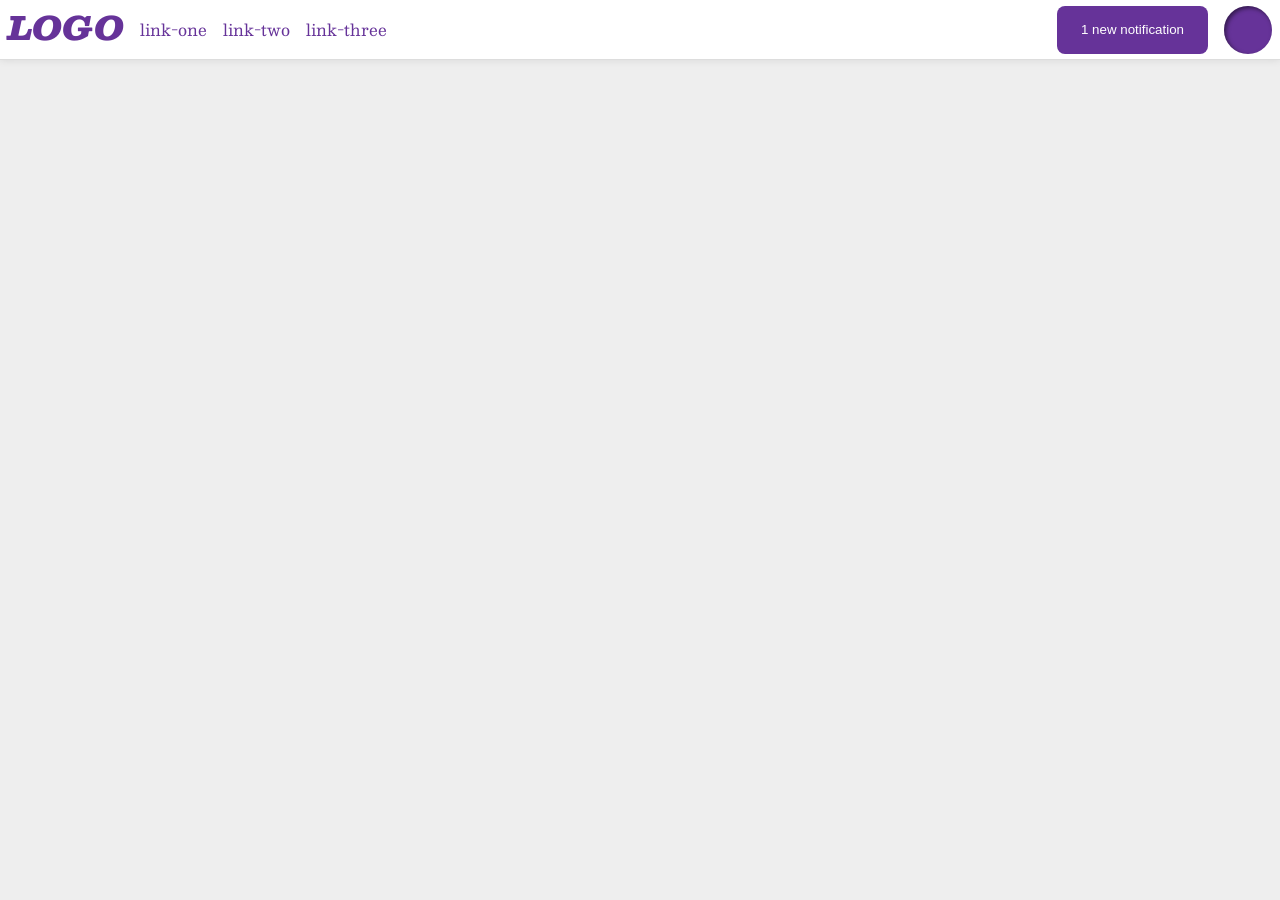
<file: flex/03-flex-header-2/index.html>
<!DOCTYPE html>
<html lang="en">
  <head>
    <meta charset="UTF-8">
    <meta http-equiv="X-UA-Compatible" content="IE=edge">
    <meta name="viewport" content="width=device-width, initial-scale=1.0">
    <title>Flex Header 2</title>
    <link rel="stylesheet" href="style.css">
  </head>
  <body>
    <div class="header">
      <div class="left-header">
        <div class="logo">
          LOGO
        </div>
        <ul class="links">
          <li><a href="google.com">link-one</a></li>
          <li><a href="google.com">link-two</a></li>
          <li><a href="google.com">link-three</a></li>
        </ul>
      </div>
      
      <div class="right-header">
        <button class="notifications">
          1 new notification
        </button>
        <div class="profile-image"></div>
      </div>
    </div>
  </body>
</html>
</file>
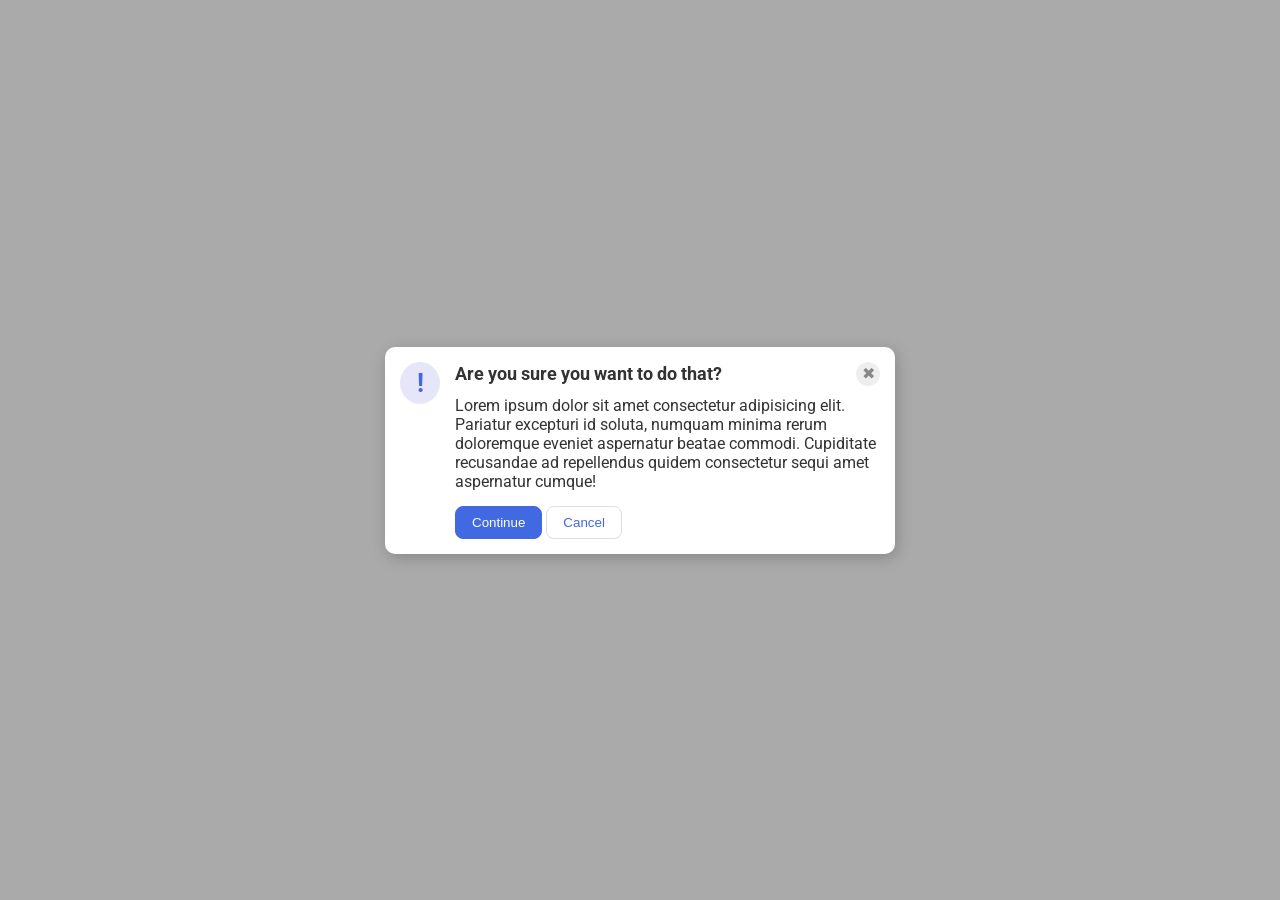
<file: flex/05-flex-modal/index.html>
<!DOCTYPE html>
<html lang="en">
  <head>
    <meta charset="UTF-8">
    <meta http-equiv="X-UA-Compatible" content="IE=edge">
    <meta name="viewport" content="width=device-width, initial-scale=1.0">
    <link rel="stylesheet" href="style.css">
    <title>Modal</title>
  </head>
  <body>
    <div class="modal">
      <div class="icon">!</div>

      <div class="modal-msg">

        <div class="modal-heading">
          <div class="header">Are you sure you want to do that?</div>
          <div class="close-button">✖</div>
        </div>

        <div class="text">Lorem ipsum dolor sit amet consectetur adipisicing elit. Pariatur excepturi id soluta, numquam minima rerum doloremque eveniet aspernatur beatae commodi. Cupiditate recusandae ad repellendus quidem consectetur sequi amet aspernatur cumque!</div>

        <div class="modal-footer">   
          <button class="continue">Continue</button>
          <button class="cancel">Cancel</button>
        </div>
      </div>

    </div>
  </body>
</html>
</file>
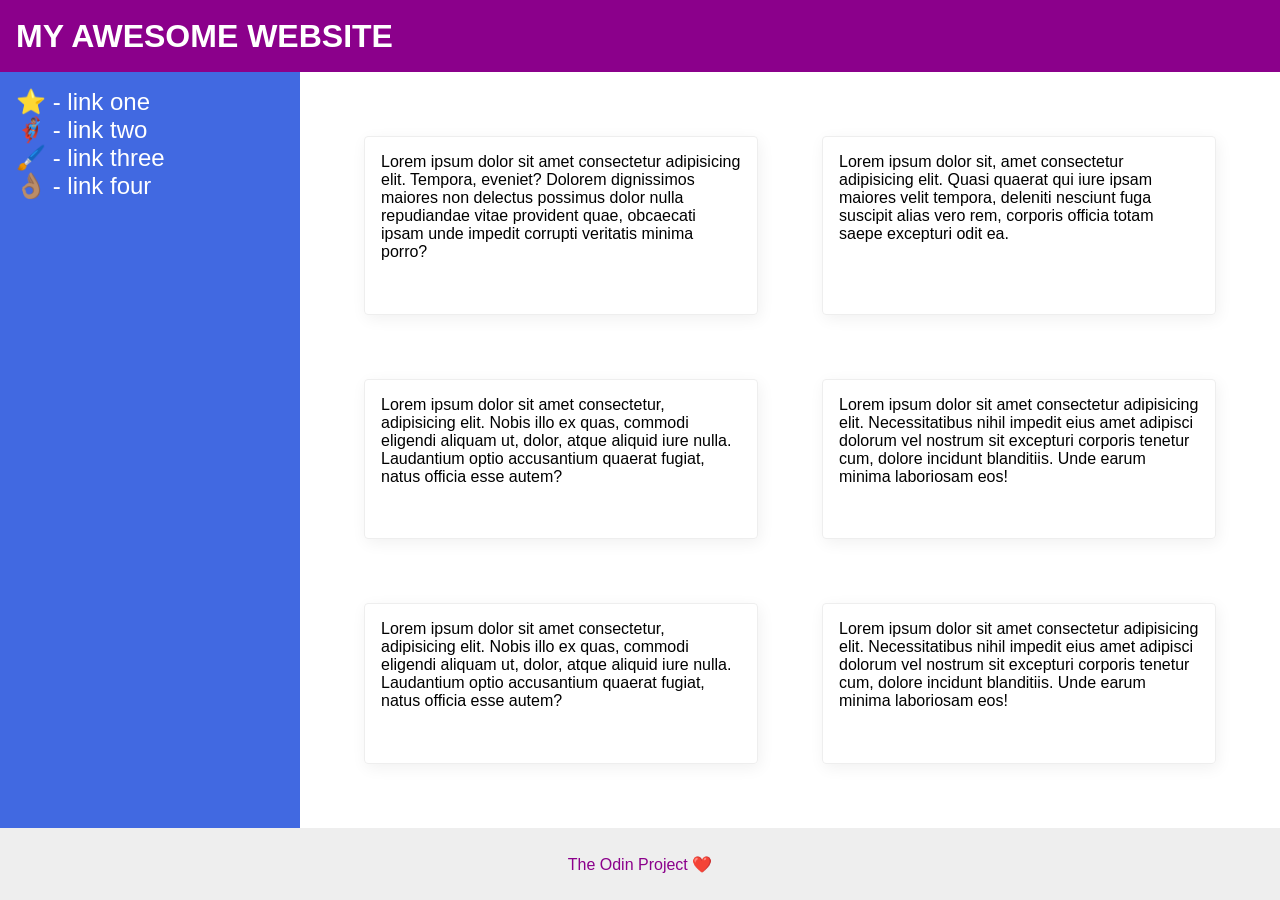
<file: flex/07-flex-layout-2/index.html>
<!DOCTYPE html>
<html lang="en">
  <head>
    <meta charset="UTF-8" />
    <meta http-equiv="X-UA-Compatible" content="IE=edge" />
    <meta name="viewport" content="width=device-width, initial-scale=1.0" />
    <title>The Holy Grail</title>
    <link rel="stylesheet" href="style.css" />
  </head>
  <body>
    <div class="header">MY AWESOME WEBSITE</div>

    <div class="container"> <!-- no container here in solution.html -->
      <div class="sidebar">
        <ul>
          <li><a href="#">⭐ - link one</a></li>
          <li><a href="#">🦸🏽‍♂️ - link two</a></li>
          <li><a href="#">🖌️ - link three</a></li>
          <li><a href="#">👌🏽 - link four</a></li>
        </ul>
      </div>

      <div class="content">
        <div class="card">
          Lorem ipsum dolor sit amet consectetur adipisicing elit. Tempora,
          eveniet? Dolorem dignissimos maiores non delectus possimus dolor nulla
          repudiandae vitae provident quae, obcaecati ipsam unde impedit
          corrupti veritatis minima porro?
        </div>
        <div class="card">
          Lorem ipsum dolor sit, amet consectetur adipisicing elit. Quasi
          quaerat qui iure ipsam maiores velit tempora, deleniti nesciunt fuga
          suscipit alias vero rem, corporis officia totam saepe excepturi odit
          ea.
        </div>
        <div class="card">
          Lorem ipsum dolor sit amet consectetur, adipisicing elit. Nobis illo
          ex quas, commodi eligendi aliquam ut, dolor, atque aliquid iure nulla.
          Laudantium optio accusantium quaerat fugiat, natus officia esse autem?
        </div>
        <div class="card">
          Lorem ipsum dolor sit amet consectetur adipisicing elit.
          Necessitatibus nihil impedit eius amet adipisci dolorum vel nostrum
          sit excepturi corporis tenetur cum, dolore incidunt blanditiis. Unde
          earum minima laboriosam eos!
        </div>
        <div class="card">
          Lorem ipsum dolor sit amet consectetur, adipisicing elit. Nobis illo
          ex quas, commodi eligendi aliquam ut, dolor, atque aliquid iure nulla.
          Laudantium optio accusantium quaerat fugiat, natus officia esse autem?
        </div>
        <div class="card">
          Lorem ipsum dolor sit amet consectetur adipisicing elit.
          Necessitatibus nihil impedit eius amet adipisci dolorum vel nostrum
          sit excepturi corporis tenetur cum, dolore incidunt blanditiis. Unde
          earum minima laboriosam eos!
        </div>
      </div>
    </div>
    <div class="footer">The Odin Project ❤️</div>
  </body>
</html>
</file>
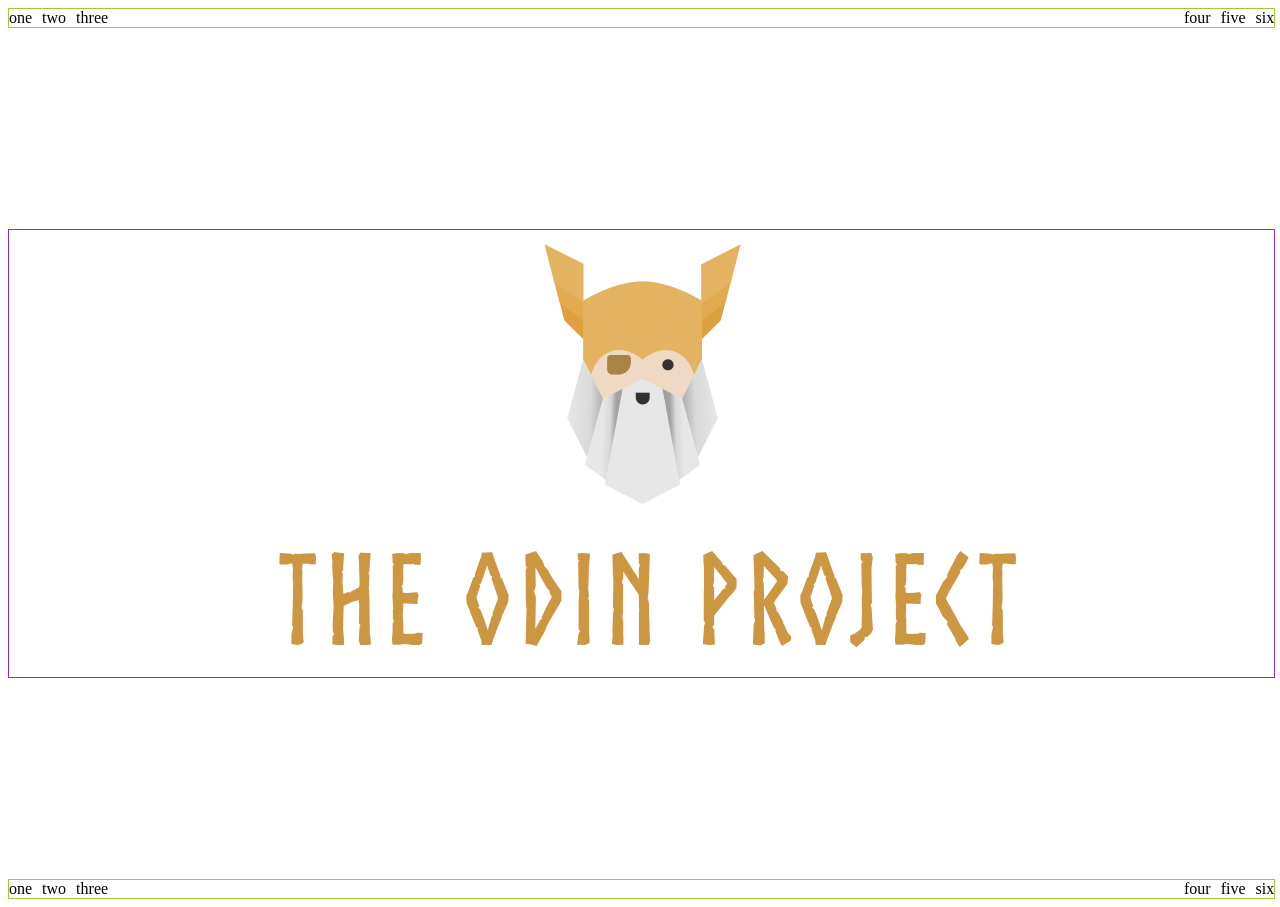
<file: flex/flex-tutorial/index.html>
<!DOCTYPE html>
<html lang="en">
  <head>
    <meta charset="UTF-8" />
    <meta http-equiv="X-UA-Compatible" content="IE=edge" />
    <meta name="viewport" content="width=device-width, initial-scale=1.0" />
    <title>Document</title>
    <link rel="stylesheet" href="style.css" />
  </head>
  <body>
    <div class="container">
      <div class="header">
        <div class="left">
          <div class="one">one</div>
          <div class="two">two</div>
          <div class="three">three</div>
        </div>
        <div class="right">
          <div class="four">four</div>
          <div class="five">five</div>
          <div class="six">six</div>
        </div>
      </div>

      <div class="content">
        <img src="logo.png" class="logo" alt="odin project logo" />
      </div>

      <div class="footer">
        <div class="left">
          <div class="one">one</div>
          <div class="two">two</div>
          <div class="three">three</div>
        </div>
        <div class="right">
          <div class="four">four</div>
          <div class="five">five</div>
          <div class="six">six</div>
        </div>
      </div>
      
    </div>
  </body>
</html>
</file>
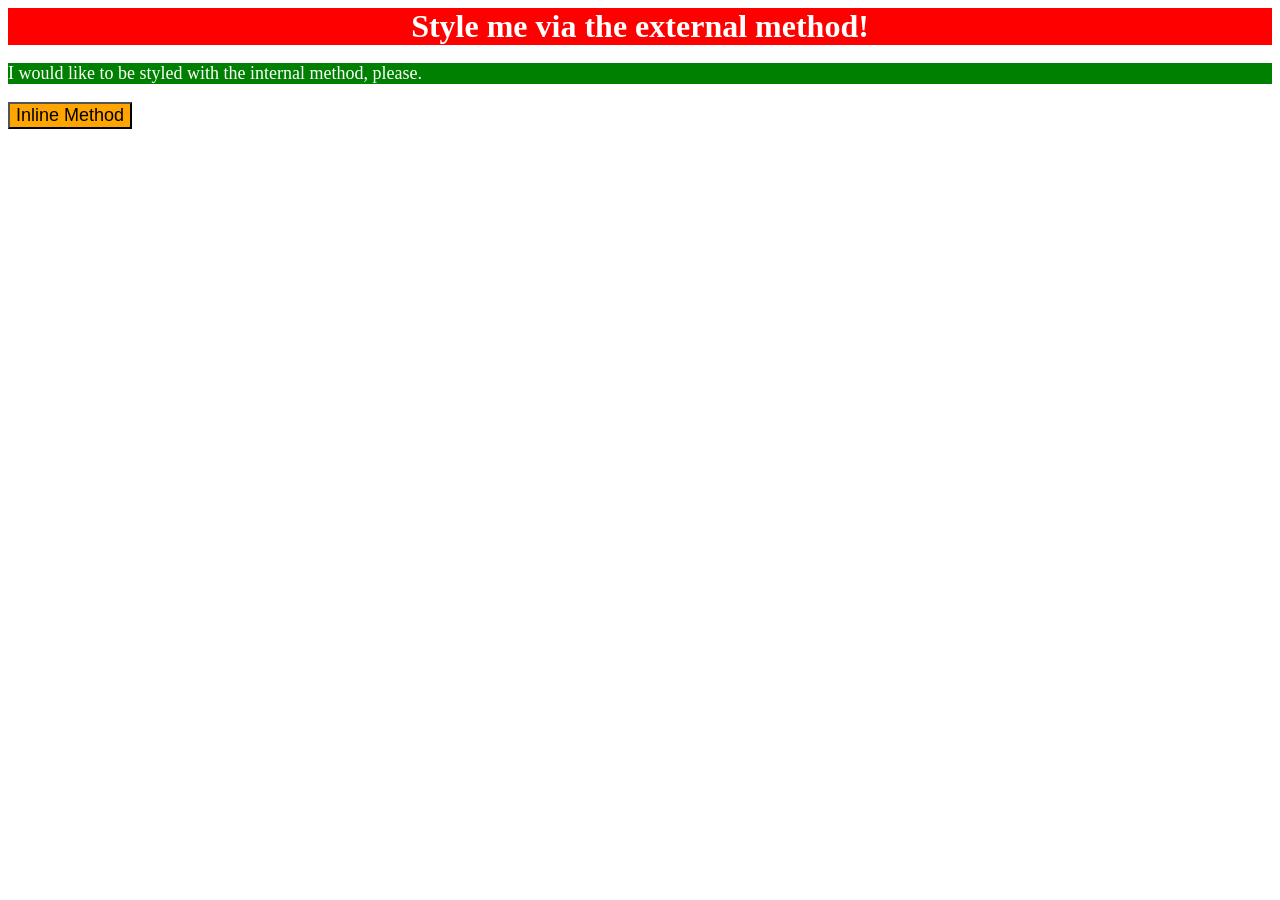
<file: foundations/01-css-methods/index.html>
<!DOCTYPE html>
<html lang="en">
  <head>
    <meta charset="UTF-8" />
    <meta http-equiv="X-UA-Compatible" content="IE=edge" />
    <meta name="viewport" content="width=device-width, initial-scale=1.0" />
    <title>Methods for Adding CSS</title>

    <link rel="stylesheet" href="style.css" />

    <style>
      p {
        background: green;
        color: white;
        font-size: 18px;
      }
    </style>
  </head>
  <body>
    <div>Style me via the external method!</div>
    <p>I would like to be styled with the internal method, please.</p>
    <button style="background: orange; font-size: 18px">Inline Method</button>
  </body>
</html>

<!-- all correct! As expected ;) -->
</file>
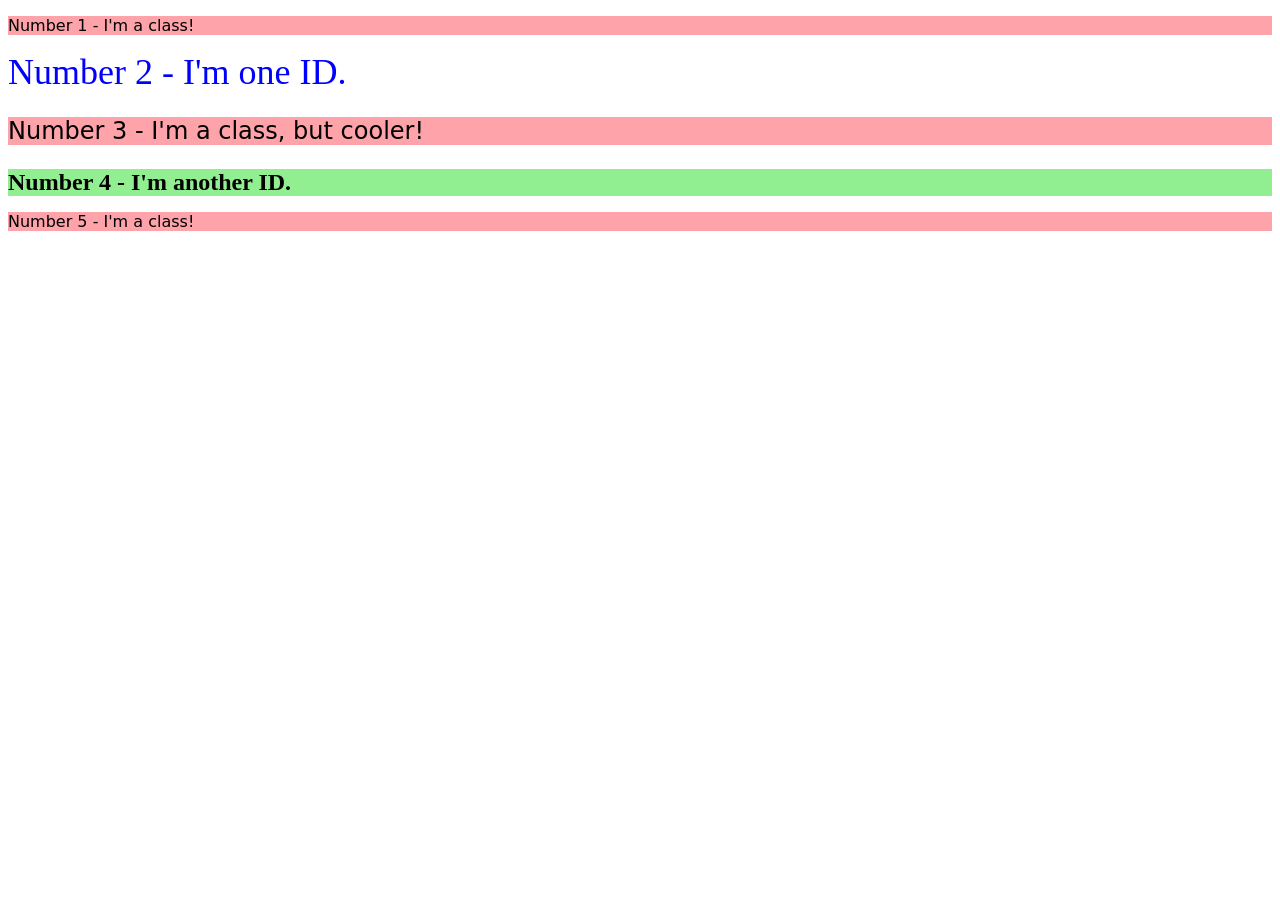
<file: foundations/02-class-id-selectors/index.html>
<!DOCTYPE html>
<html lang="en">
  <head>
    <meta charset="UTF-8" />
    <meta http-equiv="X-UA-Compatible" content="IE=edge" />
    <meta name="viewport" content="width=device-width, initial-scale=1.0" />
    <title>Class and ID Selectors</title>
    <link rel="stylesheet" href="style.css" />
  </head>
  <body>
    <p class="one">Number 1 - I'm a class!</p>
    <div id="two">Number 2 - I'm one ID.</div>
    <p class="one three">Number 3 - I'm a class, but cooler!</p>
    <div id="four">Number 4 - I'm another ID.</div>
    <!--should have a class and an ID-->
    <p class="one">Number 5 - I'm a class!</p>
  </body>
</html>
</file>
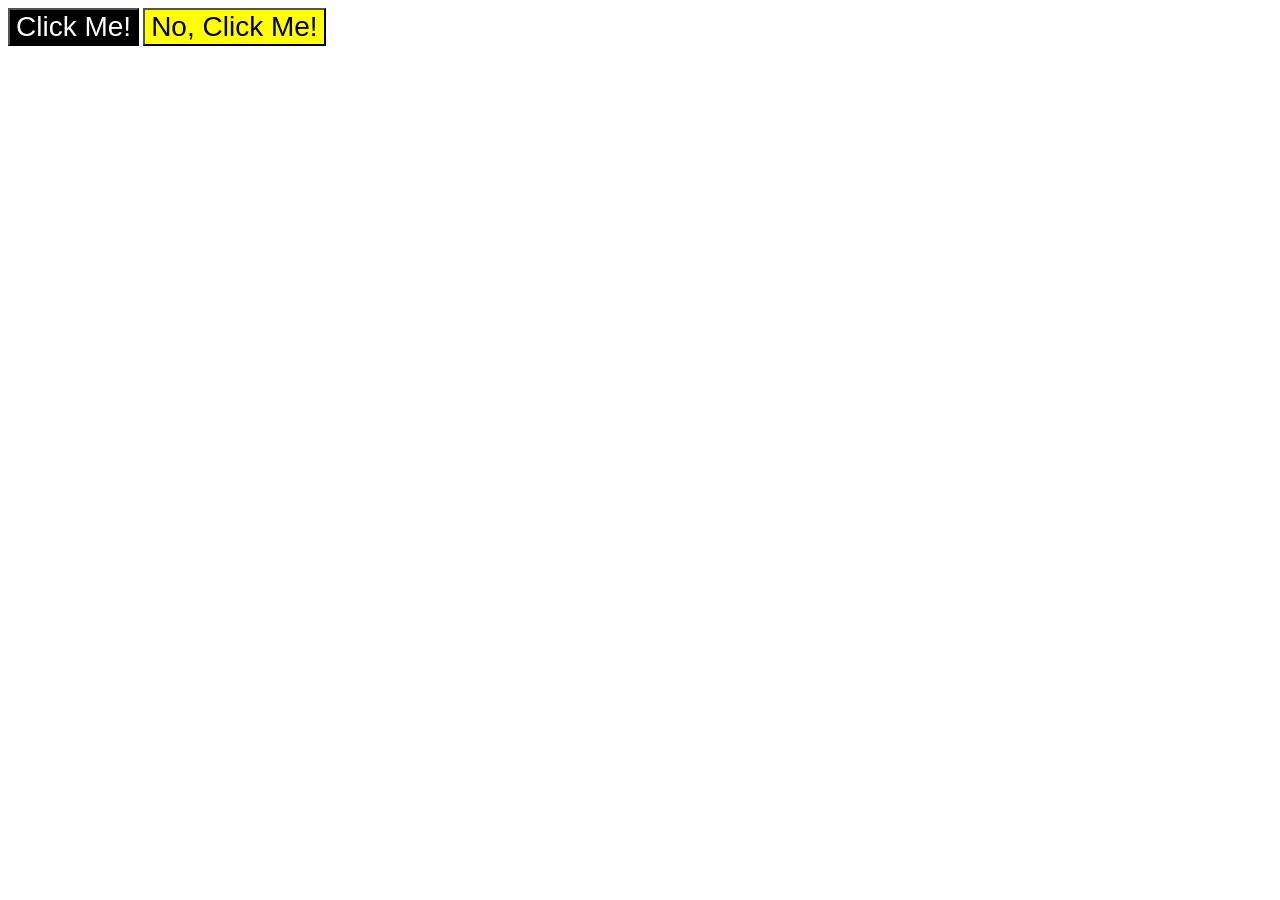
<file: foundations/03-grouping-selectors/index.html>
<!DOCTYPE html>
<html lang="en">
  <head>
    <meta charset="UTF-8" />
    <meta http-equiv="X-UA-Compatible" content="IE=edge" />
    <meta name="viewport" content="width=device-width, initial-scale=1.0" />
    <title>Grouping Selectors</title>
    <link rel="stylesheet" href="style.css" />
  </head>
  <body>
    <button class="first">Click Me!</button>
    <button class="second">No, Click Me!</button>
  </body>
</html>

<!-- All correct! Easy peasy -->
</file>
<file: flex/03-flex-header-2/style.css>
/* this is some magical font-importing.  
you'll learn about it later. */
@import url('https://fonts.googleapis.com/css2?family=Besley:ital,wght@0,400;1,900&display=swap');

body {
  margin: 0;
  background: #eee;
  font-family: Besley, serif;
}

.header {
  background: white;
  border-bottom: 1px solid #ddd;
  box-shadow: 0 0 8px rgba(0,0,0,.1);

  /* flex settings */
  display: flex;
  padding: 0 8px;
  align-items: center; /*justify-content: space-between;*/
}

.profile-image {
  background: rebeccapurple;
  box-shadow: inset 2px 2px 4px rgba(0,0,0,.5);
  border-radius: 50%;
  width: 48px;
  height: 48px;
}

.logo {
  color: rebeccapurple;
  font-size: 32px;
  font-weight: 900;
  font-style: italic;

    /* flex settings */
    margin-right: 16px;
}

button {
  border: none;
  border-radius: 8px;
  background: rebeccapurple;
  color: white;
  padding: 8px 24px;

    /* flex settings */
    margin-right: 16px;
}

a {
  /* this removes the line under our links */
  text-decoration: none;
  color: rebeccapurple;

  /* flex settings */
  margin-right: 16px; /*wrong*/
}

ul {
  list-style-type: none;

  /* flex settings */
  display: flex;
  padding: 0;

  /* margin: 0;
  gap: 16px; */
}


/* flex styling */
.header > div {
  display: flex;
  /* align-items: center; */
  /* gap: 16px; */
}

.left-header {
   margin-right: auto;/* wrong */
}
</file>
<file: flex/05-flex-modal/style.css>
@import url('https://fonts.googleapis.com/css2?family=Roboto:wght@400;700&display=swap');

html, body {
  height: 100%;
}

body {
  font-family: Roboto, sans-serif;
  margin: 0;
  background: #aaa;
  color: #333;
  /* I'll give you this one for free lol */
  display: flex;
  align-items: center;
  justify-content: center;
}

.modal {
  background: white;
  width: 480px;
  border-radius: 10px;
  box-shadow: 2px 4px 16px rgba(0,0,0,.2);

  /* flex settings */
  display: flex;
  padding: 15px;
  gap: 15px;
}

.icon {
  color: royalblue;
  font-size: 26px;
  font-weight: 700;
  background: lavender;
  width: 42px;
  height: 42px;
  border-radius: 50%;
  display: flex;
  align-items: center;
  justify-content: center;

  /* flex settings */
  min-width: 40px;
}

.close-button {
  background: #eee;
  border-radius: 50%;
  color: #888;
  font-weight: 400;
  font-size: 16px;
  height: 24px;
  width: 24px;
  display: flex;
  align-items: center;
  justify-content: center;
}

button {
  padding: 8px 16px;
  border-radius: 8px;
}

button.continue {
  background: royalblue;
  border: 1px solid royalblue;
  color: white;
}

button.cancel {
  background: white;
  border: 1px solid #ddd;
  color: royalblue;
}

/* My styles */

.modal-msg {
  display: flex;
  flex-direction: column;
  gap: 10px;
}

.modal-heading {
  display: flex;
  justify-content: space-between;
  align-items: center;
}

.header {
  font-weight: bolder;
  font-size: large;
}

.modal-footer {
  padding-top: 5px;
}

/* Not that different from the solution */
</file>
<file: flex/07-flex-layout-2/style.css>
body {
  font-family: -apple-system, BlinkMacSystemFont, "Segoe UI", Roboto, Oxygen,
    Ubuntu, Cantarell, "Open Sans", "Helvetica Neue", sans-serif;
  margin: 0;
  min-height: 100vh;

  display: flex;   /* correct */
  flex-direction: column; /* correct */
}

.header {
  height: 72px;
  background: darkmagenta;
  color: white;

  font-size: 32px; /* correct */
  font-weight: 900; /* correct */
  padding-left: 16px; /* correct */
  display: flex; /* correct */
  align-items: center; /* correct */
}

.footer {
  height: 72px;
  background: #eee;
  color: darkmagenta;

  display: flex;
  justify-content: center;
  align-items: center;
  /* all correct */
}

.sidebar {
  width: 300px;
  background: royalblue;
  box-sizing: border-box;

  flex: 3 0 300px; /* correct-ish */
  font-size: 24px; /* not in solution.css */
  padding: 16px; /* correct */
}

.card {
  border: 1px solid #eee;
  box-shadow: 2px 4px 16px rgba(0, 0, 0, 0.06);
  border-radius: 4px;

  flex: 1 1 300px;
  margin: 32px;
  padding: 16px;
  /* correct-ish */
}

/* my styles */
.container {
  display: flex; /* correct */
  flex-grow: 1; /* correct */
}

.content {
  display: flex;
  flex-wrap: wrap;
  flex-shrink: 2; /* not in solution.css */
  padding: 32px;

  /* rest are correct. content = container in solution.css */
}

.sidebar ul {
  list-style-type: none;
  padding: 0;
  margin: 0;
  /* all correct */
}

.sidebar a {
  color: white;
  text-decoration: none;
  /* all correct */
}
</file>
<file: flex/flex-tutorial/style.css>
.header,
.footer {
  display: flex;
  justify-content: space-between;

  border: 1px solid yellowgreen;
}

.left,
.right {
  display: flex;
  gap: 10px;
}

.content {
  display: flex;
  /* align-items: center; */
  justify-content: center;

  border: 1px solid blueviolet;
}

.logo {
  max-width: 95vw;
}

.container {
  display: flex;
  flex-direction: column;
  justify-content: space-between;

  height: 99vh;
  width: 99vw;
}
</file>
<file: foundations/01-css-methods/style.css>
div {
  background: red;
  color: white;
  font-size: 32px;
  text-align: center;
  font-weight: bold;
}
</file>
<file: foundations/02-class-id-selectors/style.css>
.one {
  background: #fda3a9;
  font-family: Verdana, DejaVu Sans, sans-serif; /* "DejaVu Sans" */
}

#two {
  color: rgb(0, 0, 255);
  font-size: 36px;
}

.three {
  font-size: 24px;
}

#four {
  background-color: hsl(120, 73%, 75%);
  font-size: 24px;
  font-weight: bold;
}

/* The solution.css file resused the .three class to avoid duplicating code */
</file>
<file: foundations/03-grouping-selectors/style.css>
.first {
  background-color: black;
  color: white;
}

.second {
  background-color: yellow;
}

.first,
.second {
  font-size: 28px;
  font-family: Helvetica, "Times New Roman", sans-serif;
}

/* all correct! */
</file>
